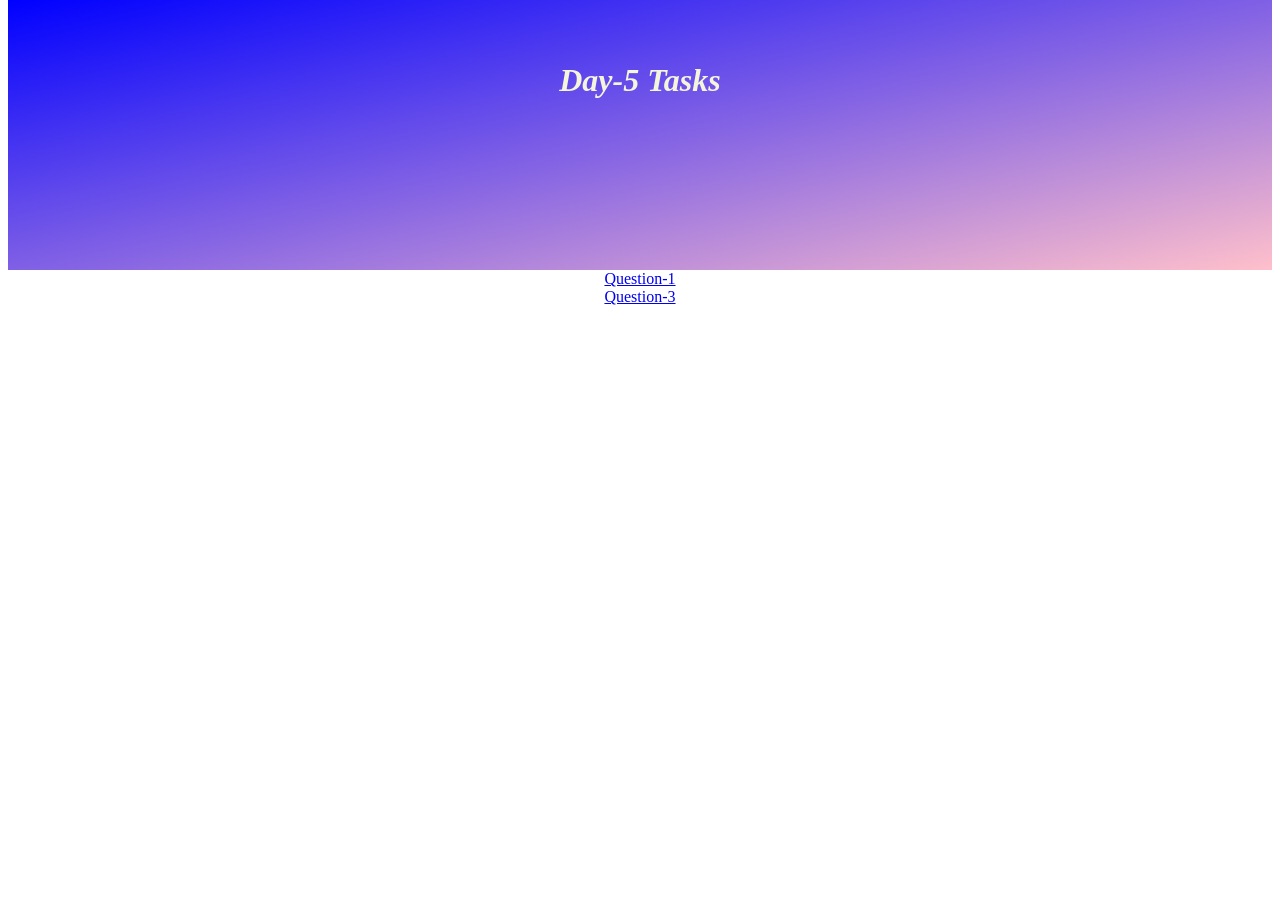
<file: index.html>
<!DOCTYPE html>
<html lang="en">
<head>
    <meta charset="UTF-8">
    <meta http-equiv="X-UA-Compatible" content="IE=edge">
    <meta name="viewport" content="width=device-width, initial-scale=1.0">
    <title>Day-5</title>
    <link rel="stylesheet" href="/style.css"/>
</head>
<body>
    <div class="banner">
        <h1> Day-5 Tasks</h1>
    </div>
    <nav class="navigation">
        <a href="question-1.html">Question-1</a><br>
        <a href="question-3.html">Question-3</a><br>
    </nav>
   
</body>
</html>
</file>
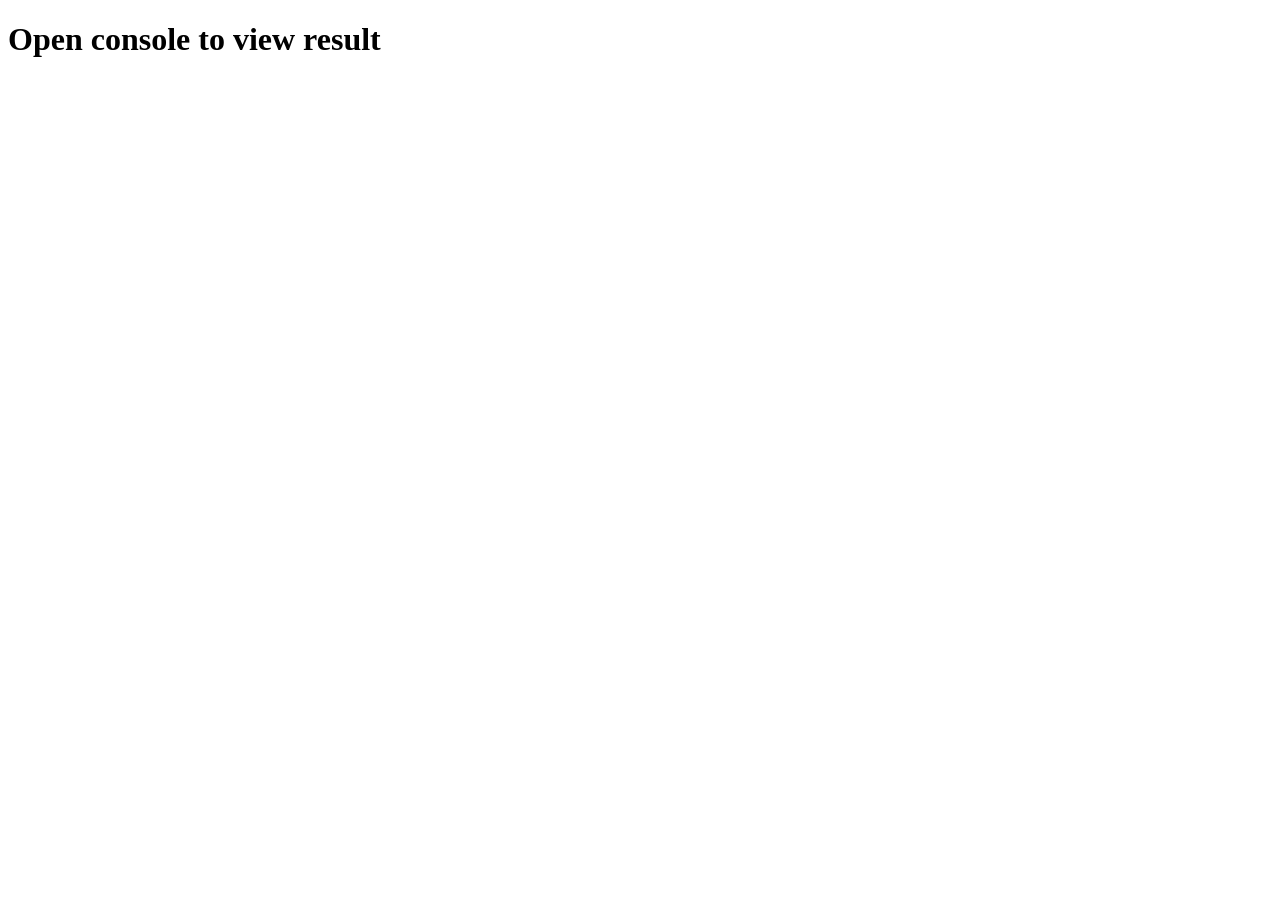
<file: question-1.html>
<!DOCTYPE html>
<html lang="en">
<head>
    <meta charset="UTF-8">
    <meta http-equiv="X-UA-Compatible" content="IE=edge">
    <meta name="viewport" content="width=device-width, initial-scale=1.0">
    <title>Day-5 Ques-1</title>
</head>
<body>
    <h1>Open console to view result</h1>
    <script src="script-1.js"></script>
</body>
</html>
</file>
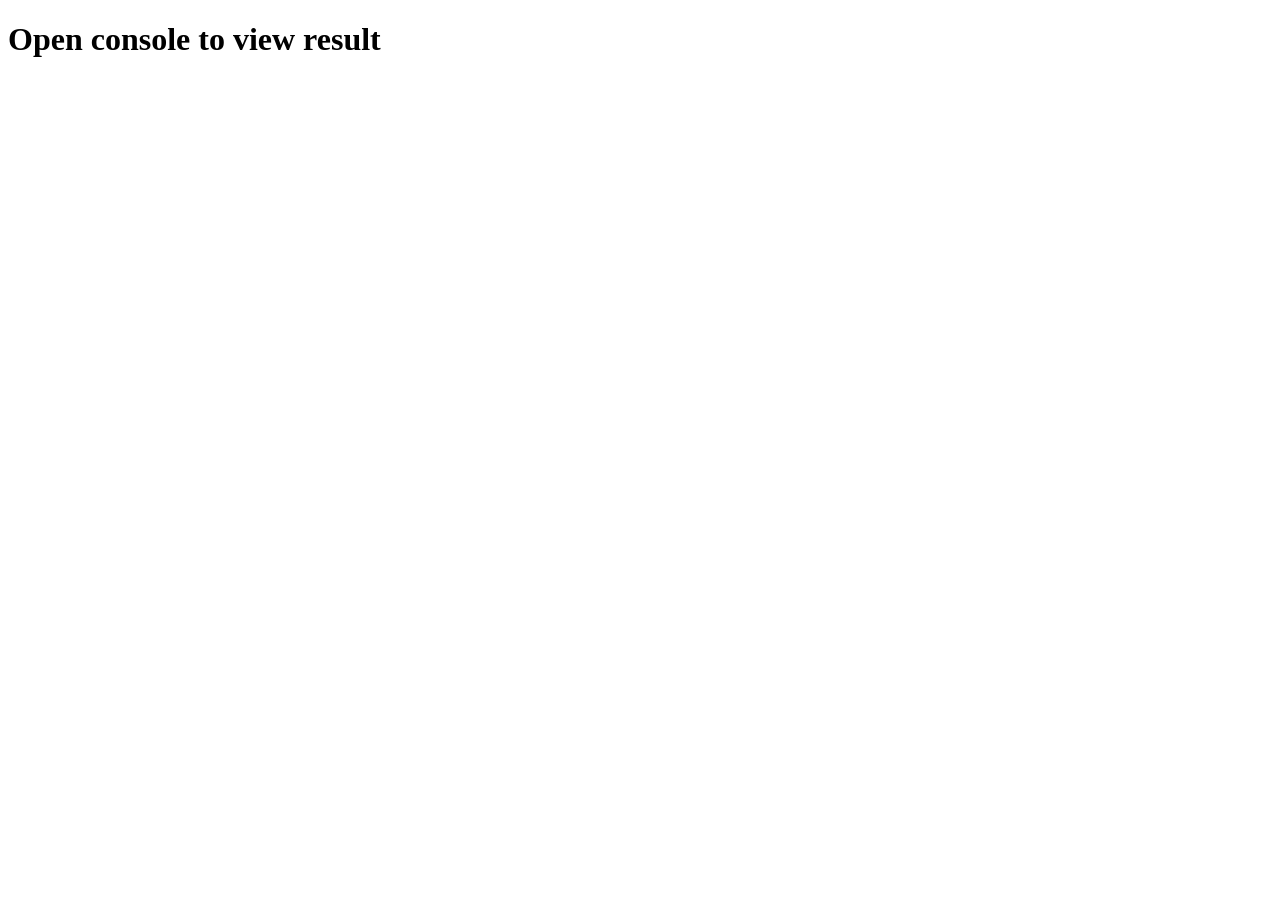
<file: question-3.html>
<!DOCTYPE html>
<html lang="en">
<head>
    <meta charset="UTF-8">
    <meta http-equiv="X-UA-Compatible" content="IE=edge">
    <meta name="viewport" content="width=device-width, initial-scale=1.0">
    <title>Day-5 Ques-3</title>
</head>
<body>
    <h1>Open console to view result</h1>
    <script src="script-3.js"></script>
</body>
</html>
</file>
<file: style.css>
*{
    box-sizing: border-box;
}
.banner{
    margin-top:-21px;
    text-align: center;
    background: linear-gradient(to bottom right, blue, pink);
    color: beige;
    font-style: italic;
    width: 100%;
    height:30vh;
}
.banner h1{
    line-height: 5;
}
.navigation{
    text-align: center;
}
</file>
